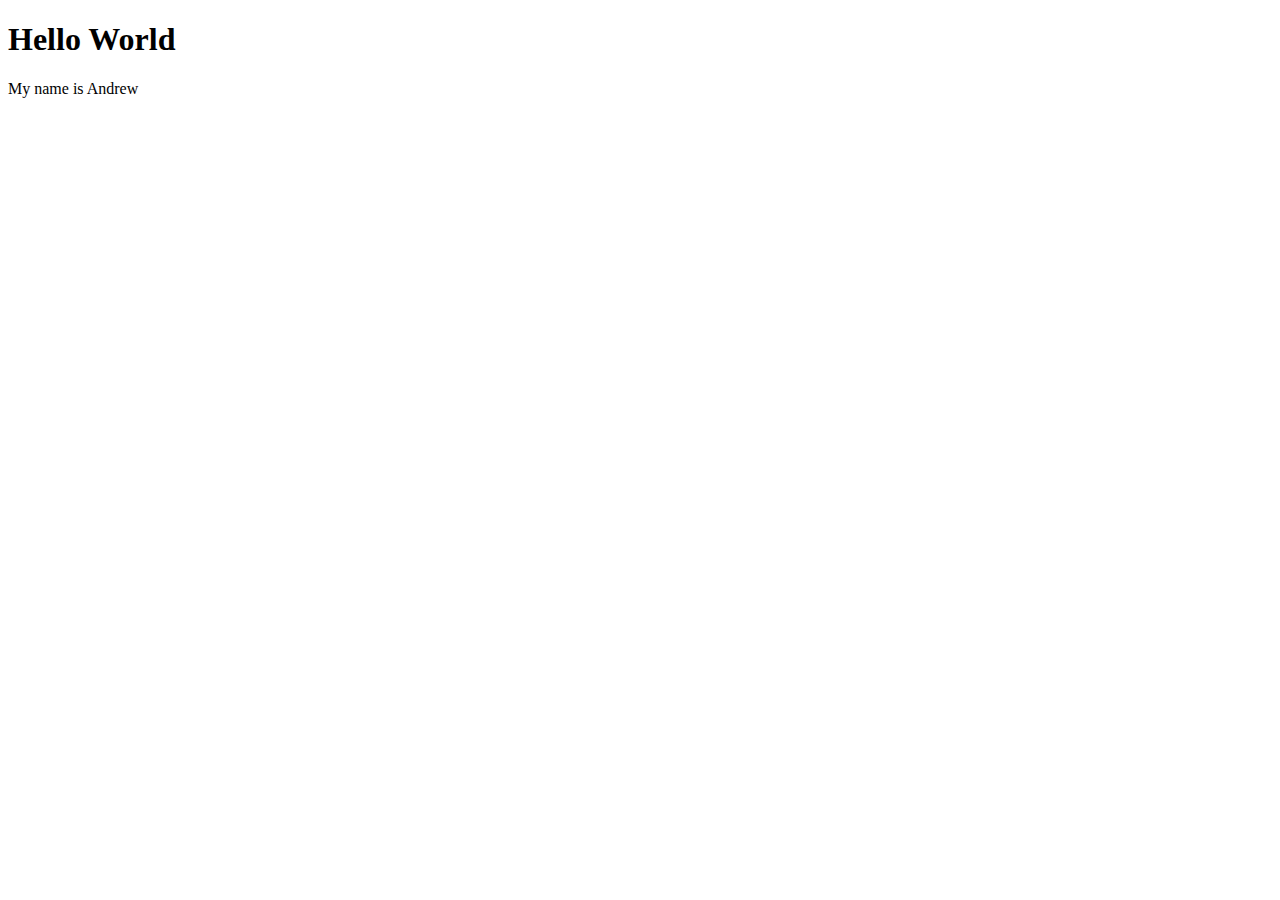
<file: COURSE/COURSE_1/index.html>
<!DOCTYPE html>
<html lang="en">
    <head>
        <meta charset="UTF-8">
        <meta http-equiv="X-UA-Compatible" content="IE=edge">
        <meta name="viewport" content="width=device-width, initial-scale=1.0">
        <title>A N D R E W</title>
    </head>
    <body>
        <h1>
            Hello World
        </h1>        
        <p>
            My name is Andrew
        </p>
    </body>
</html>
</file>
